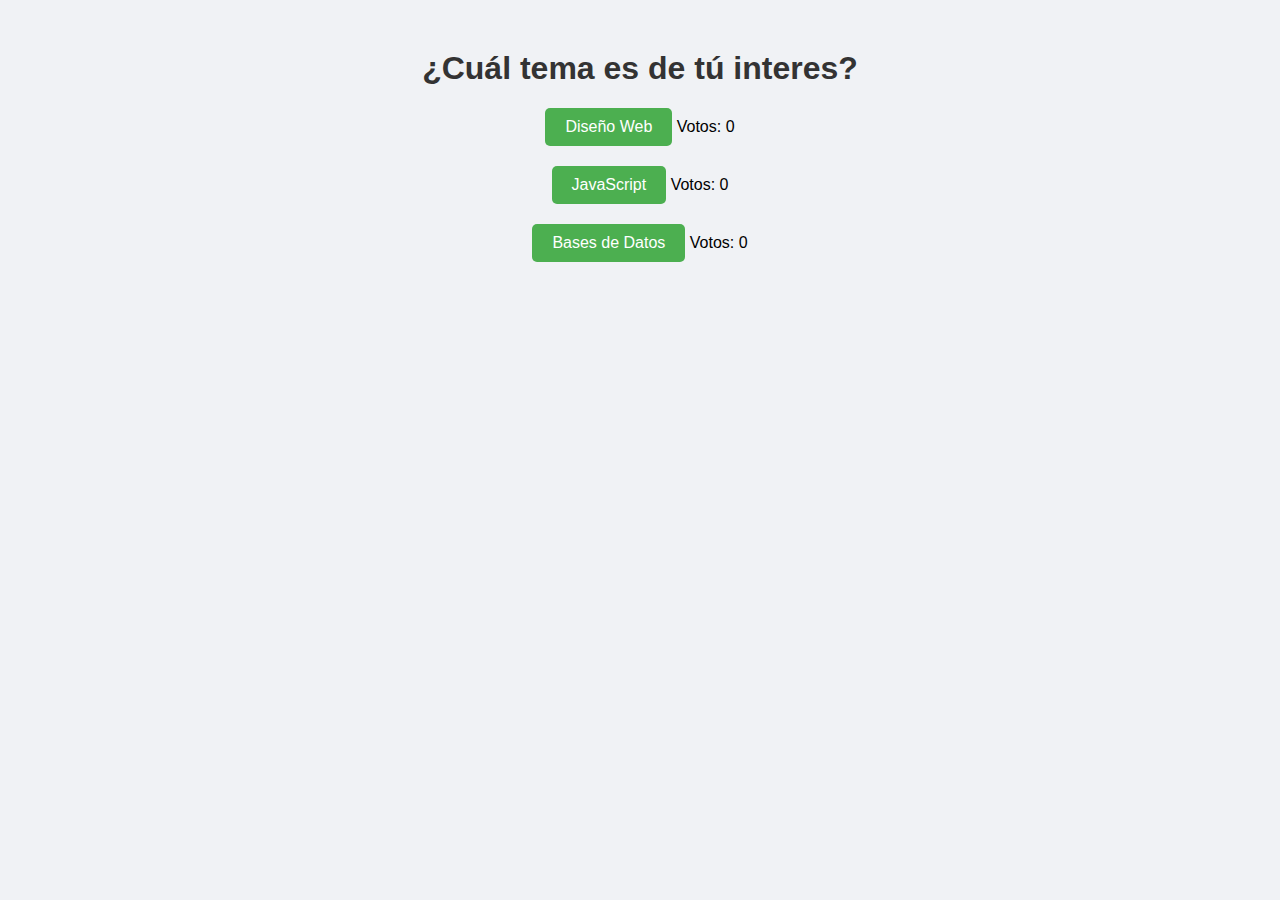
<file: index.html>
<!DOCTYPE html>
<html lang="en">
<head>
    <meta charset="UTF-8">
    <meta name="viewport" content="width=device-width, initial-scale=1.0">
    <title>Encuesta</title>
    <link rel="stylesheet" href="style.css">
</head>
<body>
    <h1>¿Cuál tema es de tú interes?</h1>
    
    <div class="opcion">
        <button onclick="votar('diseno')">Diseño Web</button>
        Votos: <span id="votos-diseno">0</span>
    </div>

    <div class="opcion">
        <button onclick="votar('js')">JavaScript</button>
        Votos: <span id="votos-js">0</span>
    </div>

    <div class="opcion">
        <button onclick="votar('bdd')">Bases de Datos</button>
        Votos: <span id="votos-bdd">0</span>
    </div>

    <script src="script.js"></script>
    
</body>
</html>
</file>
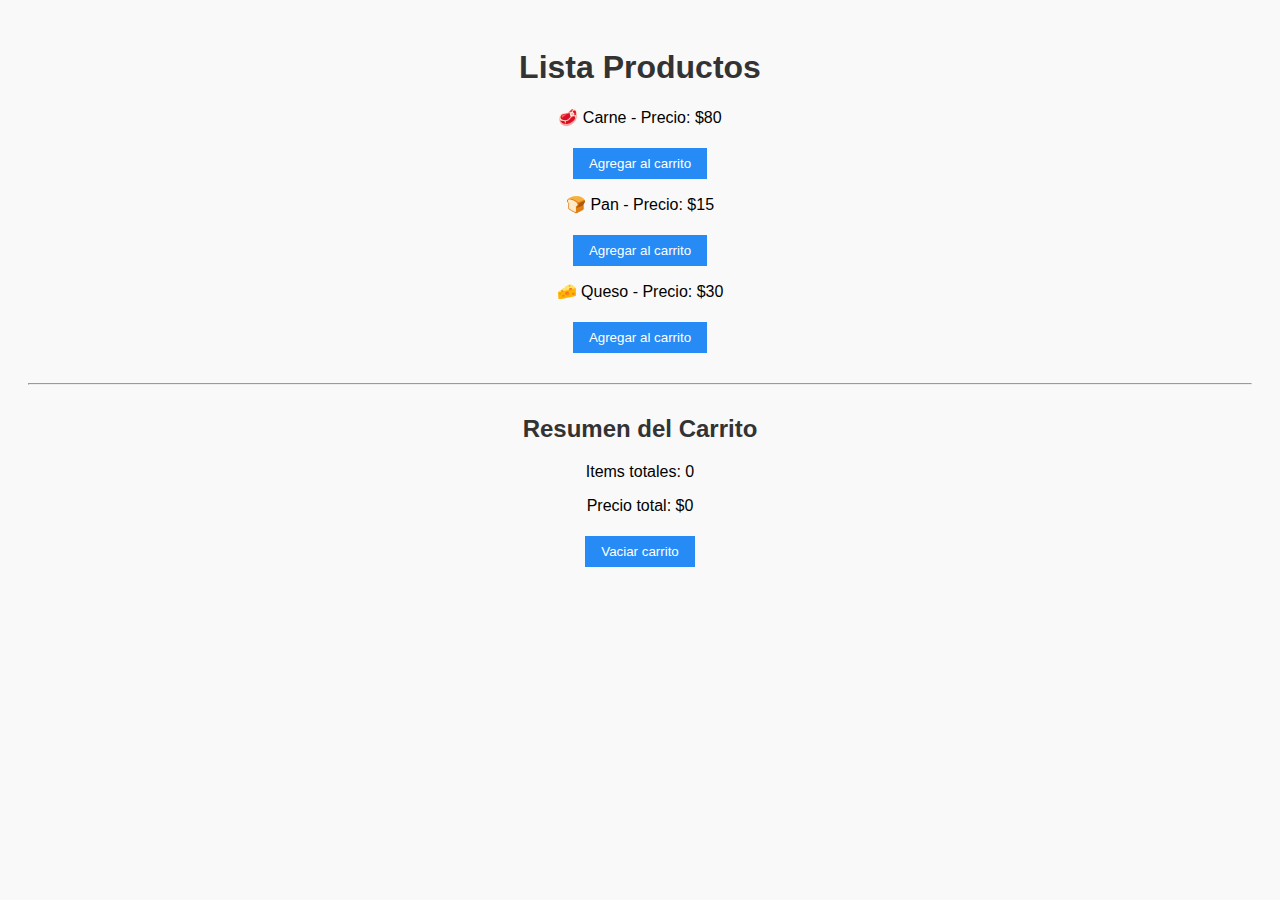
<file: indexCarrito.html>
<!DOCTYPE html>
<html lang="es">
<head>
  <meta charset="UTF-8">
  <title>Carrito de Compras</title>
  <link rel="stylesheet" href="styleCarrito.css">
</head>
<body>
  <h1>Lista Productos</h1>

  <div class="producto">
    <p>🥩 Carne - Precio: $<span id="precio-carne">80</span></p>
    <button onclick="agregarAlCarrito('Manzana', 80)">Agregar al carrito</button>
  </div>

  <div class="producto">
    <p>🍞 Pan - Precio: $<span id="precio-pan">15</span></p>
    <button onclick="agregarAlCarrito('Pan', 15)">Agregar al carrito</button>
  </div>

  <div class="producto">
    <p>🧀 Queso - Precio: $<span id="precio-queso">30</span></p>
    <button onclick="agregarAlCarrito('Queso', 30)">Agregar al carrito</button>
  </div>

  <hr>

  <h2>Resumen del Carrito</h2>
  <p>Items totales: <span id="total-items">0</span></p>
  <p>Precio total: $<span id="total-precio">0</span></p>
  <button onclick="vaciarCarrito()">Vaciar carrito</button>

  <script src="scriptCarrito.js"></script>
</body>
</html>
</file>
<file: style.css>
body {
  font-family: Arial, sans-serif;
  text-align: center;
  margin-top: 50px;
  background-color: #f0f2f5;
}

h1 {
  color: #333;
}

.opcion {
  margin: 20px;
}

button {
  padding: 10px 20px;
  font-size: 16px;
  cursor: pointer;
  background-color: #4CAF50;
  color: white;
  border: none;
  border-radius: 5px;
}

button:hover {
  background-color: #45a049;
}
</file>
<file: styleCarrito.css>
body {
  font-family: Arial, sans-serif;
  background-color: #f9f9f9;
  padding: 20px;
  text-align: center;
}

h1, h2 {
  color: #333;
}

.producto {
  margin: 15px 0;
}

button {
  padding: 8px 16px;
  margin-top: 5px;
  background-color: #278bf6;
  color: white;
  border: none;
  cursor: pointer;
}

button:hover {
  background-color: #0056b3;
}

hr {
  margin: 30px 0;
}
</file>
